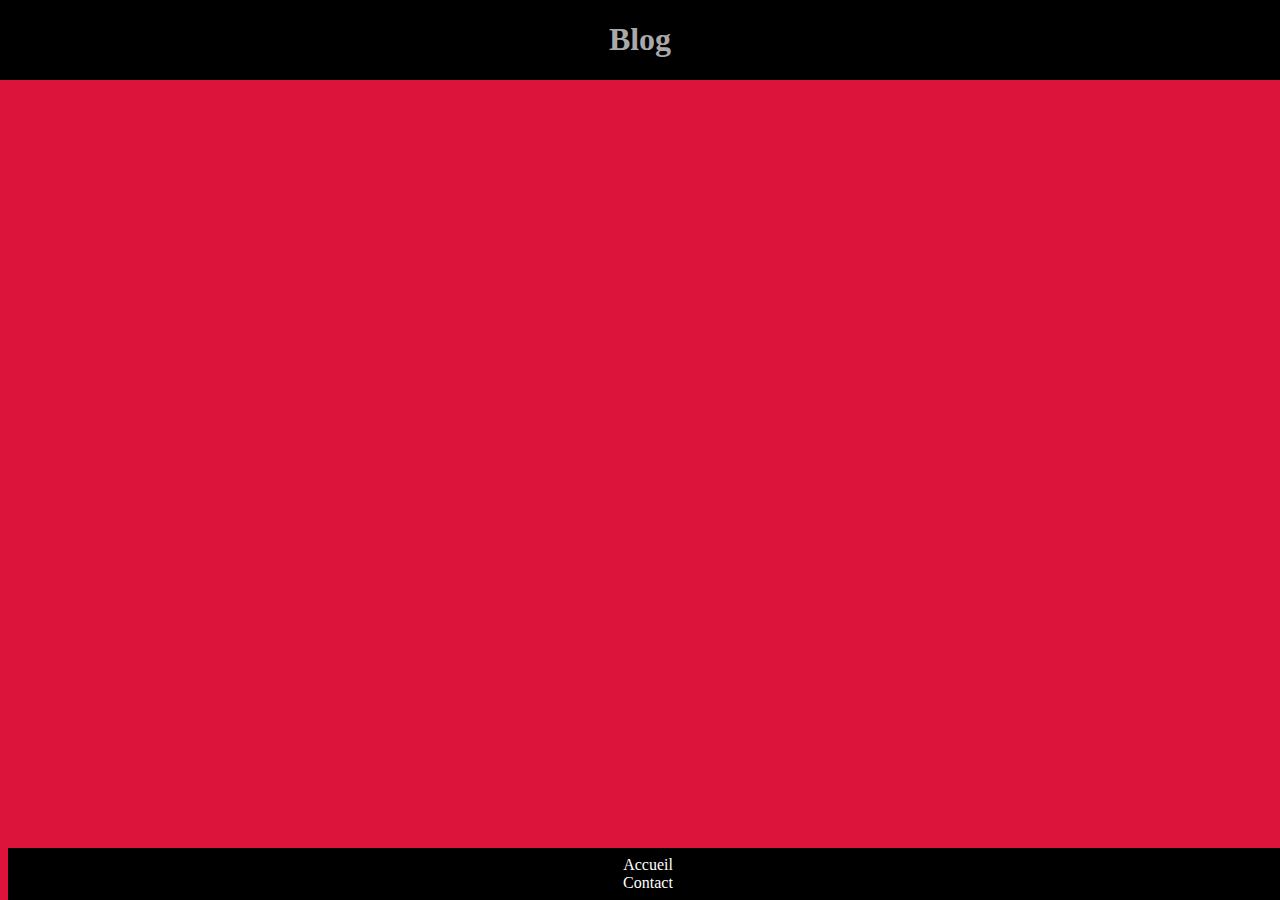
<file: Index.html>
<!DOCTYPE html>
<html lang="en">
<head>
    <meta charset="UTF-8">
    <meta http-equiv="X-UA-Compatible" content="IE=edge">
    <meta name="viewport" content="width=device-width, initial-scale=1.0">
    <link rel="stylesheet" href="css/index.css">
    <title>Document</title>
</head>
<body>
    <header><h1>Blog</h1></header>
    
    
    <footer>
        <a href="accueil.html">Accueil</a>
        <br>
        <a href="contact.html">Contact</a>
    </footer>
</body>
</html>
</file>
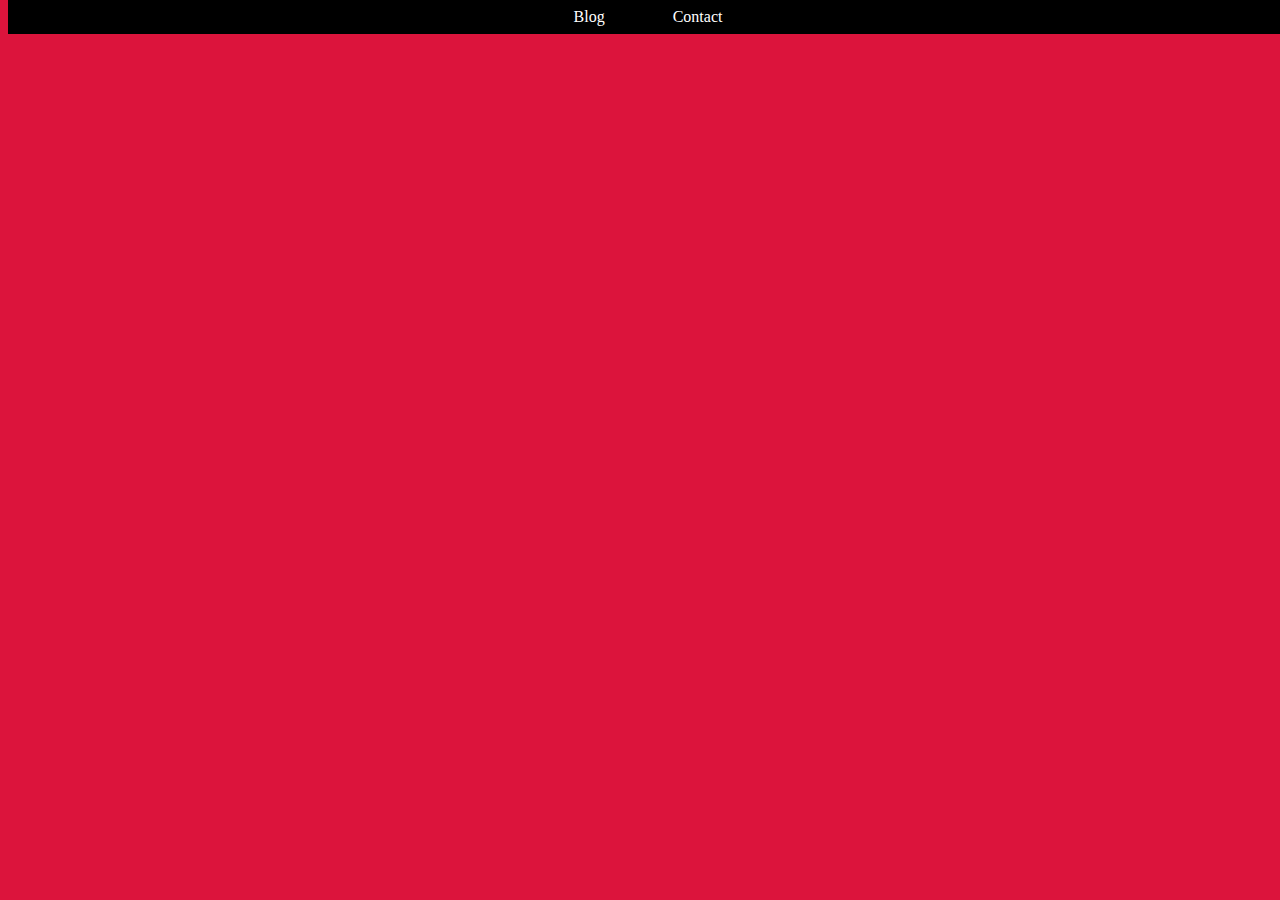
<file: accueil.html>
<!DOCTYPE html>
<html lang="en">
    <head>
        <meta charset="UTF-8">
        <meta http-equiv="X-UA-Compatible" content="IE=edge">
        <meta name="viewport" content="width=device-width, initial-scale=1.0">
        <link rel="stylesheet" href="css/accueil.css">
        <title>Accueil</title>
    </head>
    <body>
        <nav>

            <a href="index.html">Blog</a>
            <a href="contact.html">Contact</a>
        
        </nav>
    
    
    </body>
</html>
</file>
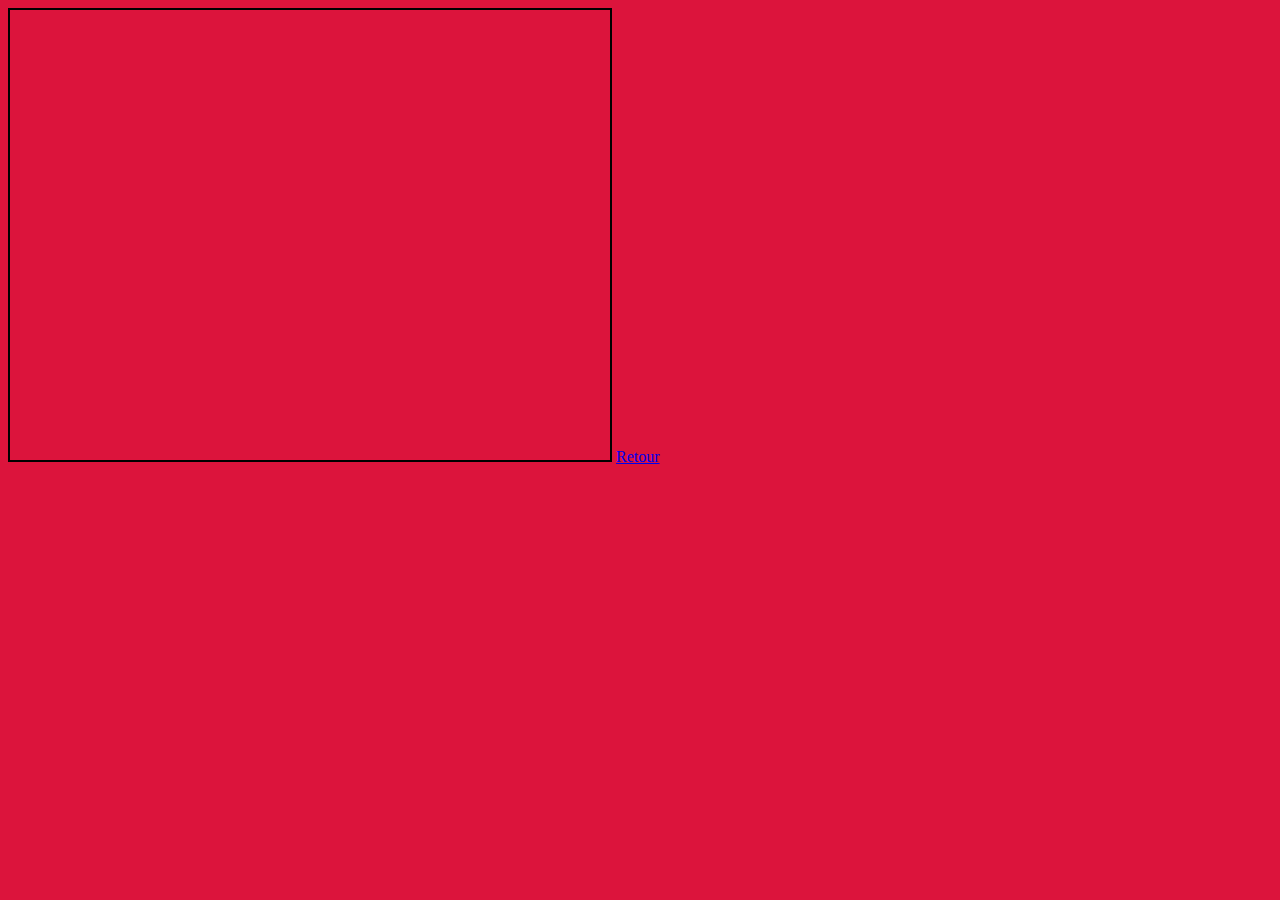
<file: carte.html>
<!DOCTYPE html>
<html lang="en">
    <head>
        <meta charset="UTF-8">
        <meta http-equiv="X-UA-Compatible" content="IE=edge">
        <meta name="viewport" content="width=device-width, initial-scale=1.0">
        <link rel="stylesheet" href="css/carte.css">
        <title>Carte</title>
    </head>
    <body>
        <div>
        <iframe src="https://www.google.com/maps/embed?pb=!1m18!1m12!1m3!1d2625.960474717298!2d2.515116915853007!3d48.83989260996285!2m3!1f0!2f0!3f0!3m2!1i1024!2i768!4f13.1!3m3!1m2!1s0x47e60d917f178fa7%3A0x9be023f8aa7b66d3!2s14T%20Rue%20de%20la%20Marne%2C%2094360%20Bry-sur-Marne!5e0!3m2!1sfr!2sfr!4v1624372546433!5m2!1sfr!2sfr" width="600" height="450" style="border:2px solid black;" allowfullscreen="" loading="lazy"></iframe>
        <a href="contact.html">Retour</a>
        </div>
    </body>
</html>
</file>
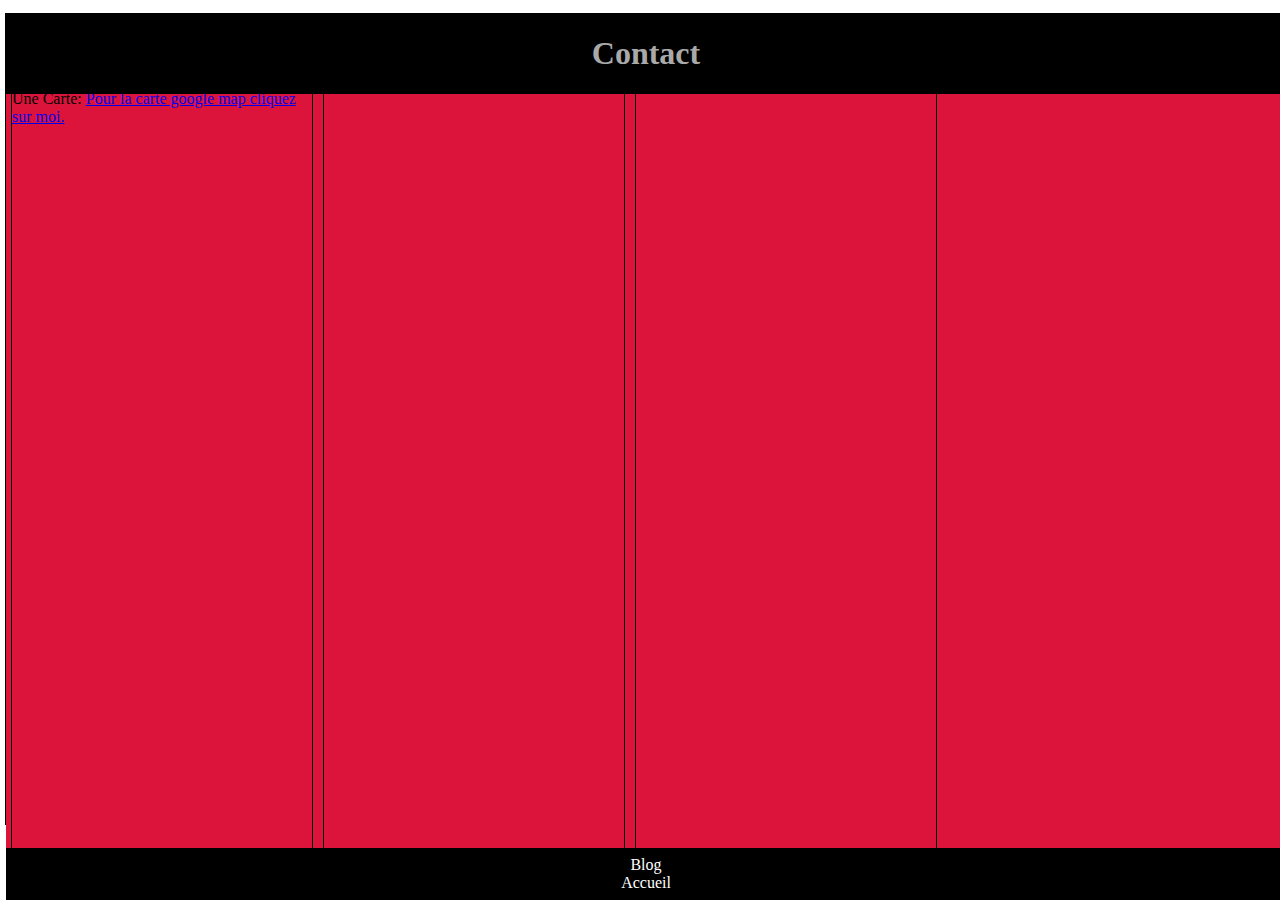
<file: contact.html>
<!DOCTYPE html>
<html>
    <head>
        <meta charset="utf-8">
        <meta http-equiv="X-UA-Compatible" content="IE=edge">
        <meta name="viewport" content="width=device-width, initial-scale=1.0">
        <title>Contact</title>
        <link rel="stylesheet" href="css/contact.css">
    </head>

    <body>
        <div id="container">
        <header><h1>Contact</h1></header>
            <br><br><br>
            <section>
                <div><p>Une Carte:
                <a href="carte.html">Pour la carte google map cliquez sur moi.</a>
                </p></div>
                <div><p></p></div>
                <div><p></p></div>
                
            </section>
            <footer>
                <a href="Index.html">Blog</a>
                <br>
                <a href="accueil.html">Accueil</a>
            </footer>

        </div>

    </body>


</html>
</file>
<file: css/index.css>
body {
    background-color: crimson;
}

header {
    background-color: black;
    color: darkgray;
    width: 100%;
    height: fit-content;
    text-align: center;
    position: absolute;
    top: 0;
    left: 0;
    right: 0;
}

/* FOOTER */

footer {
    background: #000;
    text-align: center;
    position: fixed;
    bottom: 0;
    width: 100%;
    padding: 0.5em 0;
    
}

footer a {
    text-decoration: none;
    color: #ffffff;
    padding: 0.5em 2em;
}

footer a:hover {
    background: #cedf12;
}
</file>
<file: css/accueil.css>
body {
    background-color: crimson;
}

nav {
    background: #000;
    text-align: center;
    position: fixed;
    top: 0;
    width: 100%;
    padding: 0.5em 0;
    
}

nav a {
    text-decoration: none;
    color: #ffffff;
    padding: 0.5em 2em;
    animation: clignotte 1000ms infinite;
     
     
}

@keyframes clignotte {
    from{
       opacity: 0;
    }
    to {
        opacity: 1;
    }
}

nav a:hover {
    background: #cedf12;
}
</file>
<file: css/carte.css>
body {
    background-color: crimson;
}
</file>
<file: css/contact.css>
header {
    background-color: black;
    color: darkgray;
    width: 100%;
    height: fit-content;
    text-align: center;
    position: absolute;
    top: 0;
    left: 0;
    right: 0;
}

#container {
    width: 100vw;
    position: absolute;
    left: 0;
    right: 0;
    align-content: flex-start;
}

section {
    background: crimson;
    display: flex;
}

div {
    border: solid 1px black;
    height: 810px;  
    width: 300px;
    margin: 5px;
}


/******FOOTER*******/

footer {
    background: #000;
    text-align: center;
    position: fixed;
    bottom: 0;
    width: 100%;
    padding: 0.5em 0;
    
}

footer a {
    text-decoration: none;
    color: #ffffff;
    padding: 0.5em 2em;
}

footer a:hover {
    background: #cedf12;
}
</file>
